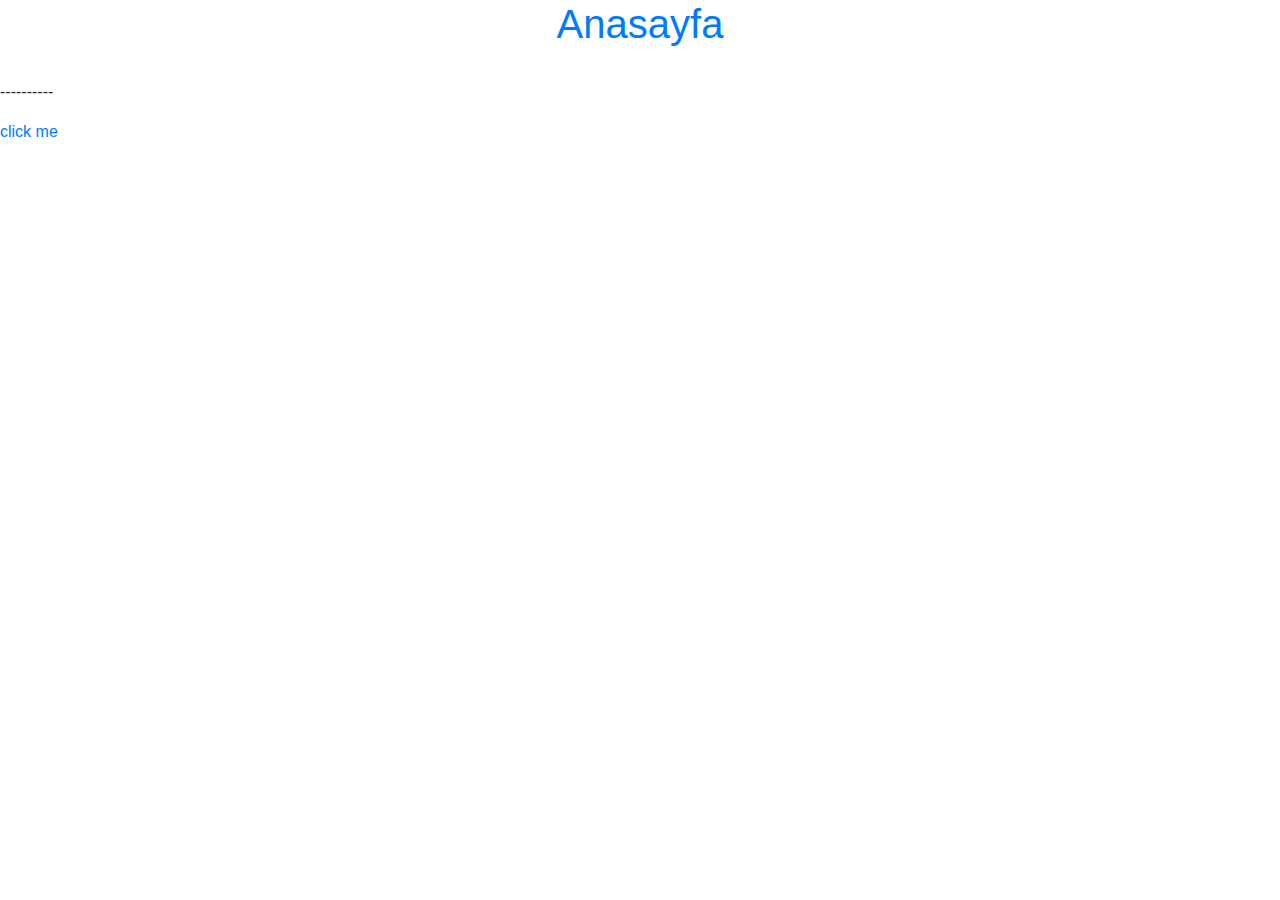
<file: src/main/resources/templates/index.html>
<!doctype html>
<html th:lang="${#locale.language}" xmlns:th="http://www.thymeleaf.org" >
<head>
    <title>Thymeleaf 2</title>
    <meta charset="utf-8">
    <meta name="viewport" content="width=device-width, initial-scale=1, shrink-to-fit=no">
    <link rel="stylesheet" href="https://stackpath.bootstrapcdn.com/bootstrap/4.3.1/css/bootstrap.min.css">
</head>
<body>
<!--start codes-->

<h1 class="text-center text-primary">Anasayfa</h1>
<br>
<p>----------</p>
<p th:text="#{ad}"></p>
<a href="/templates/birinci">click me</a>
<!--end codes-->
<script src="https://code.jquery.com/jquery-3.3.1.slim.min.js"></script>
<script src="https://cdnjs.cloudflare.com/ajax/libs/popper.js/1.14.7/umd/popper.min.js"></script>
<script src="https://stackpath.bootstrapcdn.com/bootstrap/4.3.1/js/bootstrap.min.js"></script>
</body>
</html>
</file>
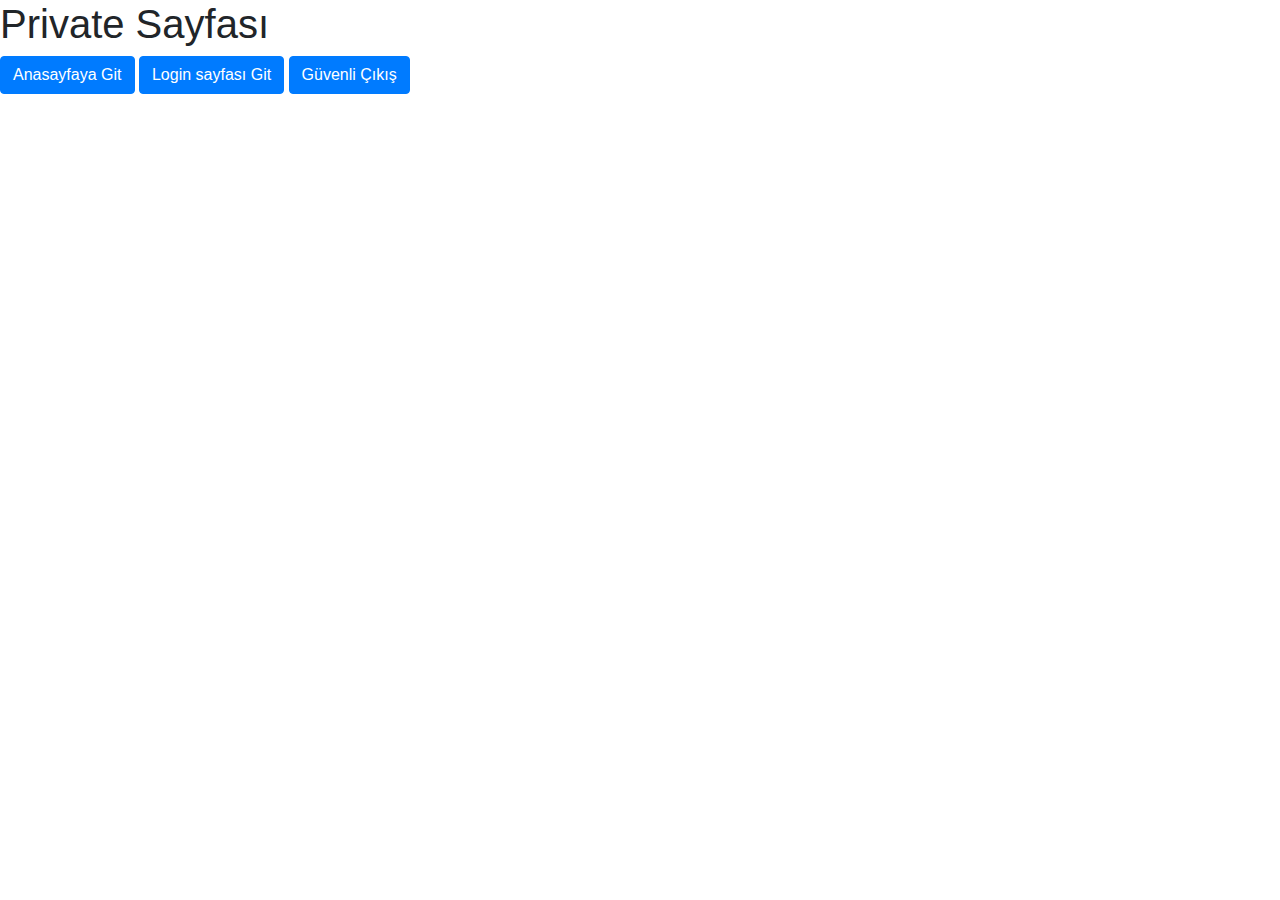
<file: src/main/resources/templates/private/index.html>
<!doctype html>
<html  th:lang="${#locale.language}"  xmlns:th="http://www.thymeleaf.org" >
<head>
    <title>Private Sayfası</title>
    <meta charset="utf-8">
    <meta name="viewport" content="width=device-width, initial-scale=1, shrink-to-fit=no">
    <link rel="stylesheet" href="https://stackpath.bootstrapcdn.com/bootstrap/4.3.1/css/bootstrap.min.css">

    <!--    <link rel="stylesheet"   th:href="@{/css/style.css}">-->
    <!--    <script th:src="@{/js/template.js}"></script>-->
</head>
<body>
<!--start codes-->

<h1>Private Sayfası</h1>
<a href="/index" class="btn btn-primary"> Anasayfaya Git</a>
<a href="/login" class="btn btn-primary"> Login sayfası Git</a>
<a href="/logout" class="btn btn-primary"> Güvenli Çıkış </a>

<!--end codes-->
<script src="https://code.jquery.com/jquery-3.3.1.slim.min.js"></script>
<script src="https://cdnjs.cloudflare.com/ajax/libs/popper.js/1.14.7/umd/popper.min.js"></script>
<script src="https://stackpath.bootstrapcdn.com/bootstrap/4.3.1/js/bootstrap.min.js"></script>
</body>
</html>
</file>
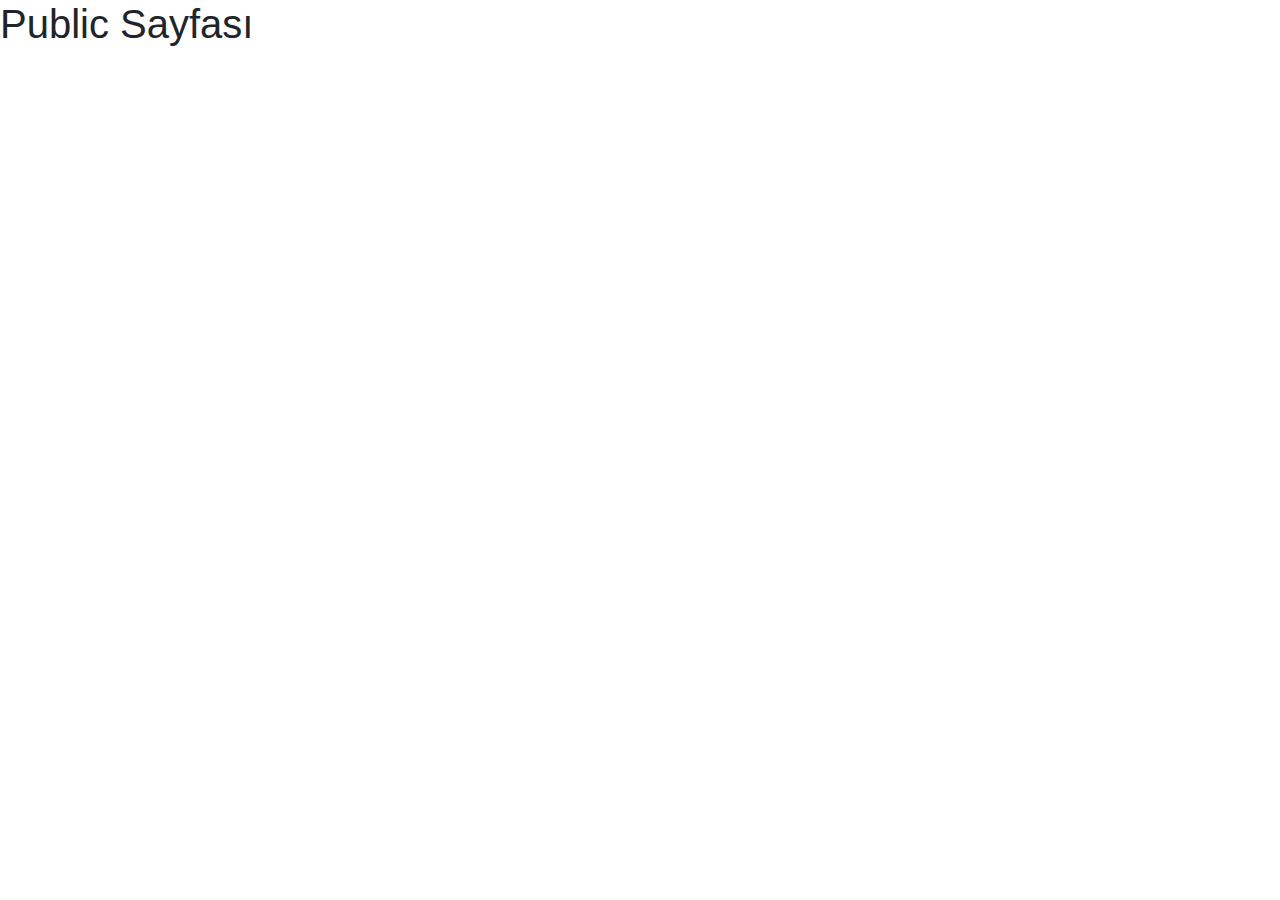
<file: src/main/resources/templates/public/index.html>
<!doctype html>
<html  th:lang="${#locale.language}"  xmlns:th="http://www.thymeleaf.org" >
<head>
    <title>Public sayfası</title>
    <meta charset="utf-8">
    <meta name="viewport" content="width=device-width, initial-scale=1, shrink-to-fit=no">
    <link rel="stylesheet" href="https://stackpath.bootstrapcdn.com/bootstrap/4.3.1/css/bootstrap.min.css">

    <!--    <link rel="stylesheet"   th:href="@{/css/style.css}">-->
    <!--    <script th:src="@{/js/template.js}"></script>-->
</head>
<body>
<!--start codes-->

<h1>Public Sayfası</h1>

<!--end codes-->
<script src="https://code.jquery.com/jquery-3.3.1.slim.min.js"></script>
<script src="https://cdnjs.cloudflare.com/ajax/libs/popper.js/1.14.7/umd/popper.min.js"></script>
<script src="https://stackpath.bootstrapcdn.com/bootstrap/4.3.1/js/bootstrap.min.js"></script>
</body>
</html>
</file>
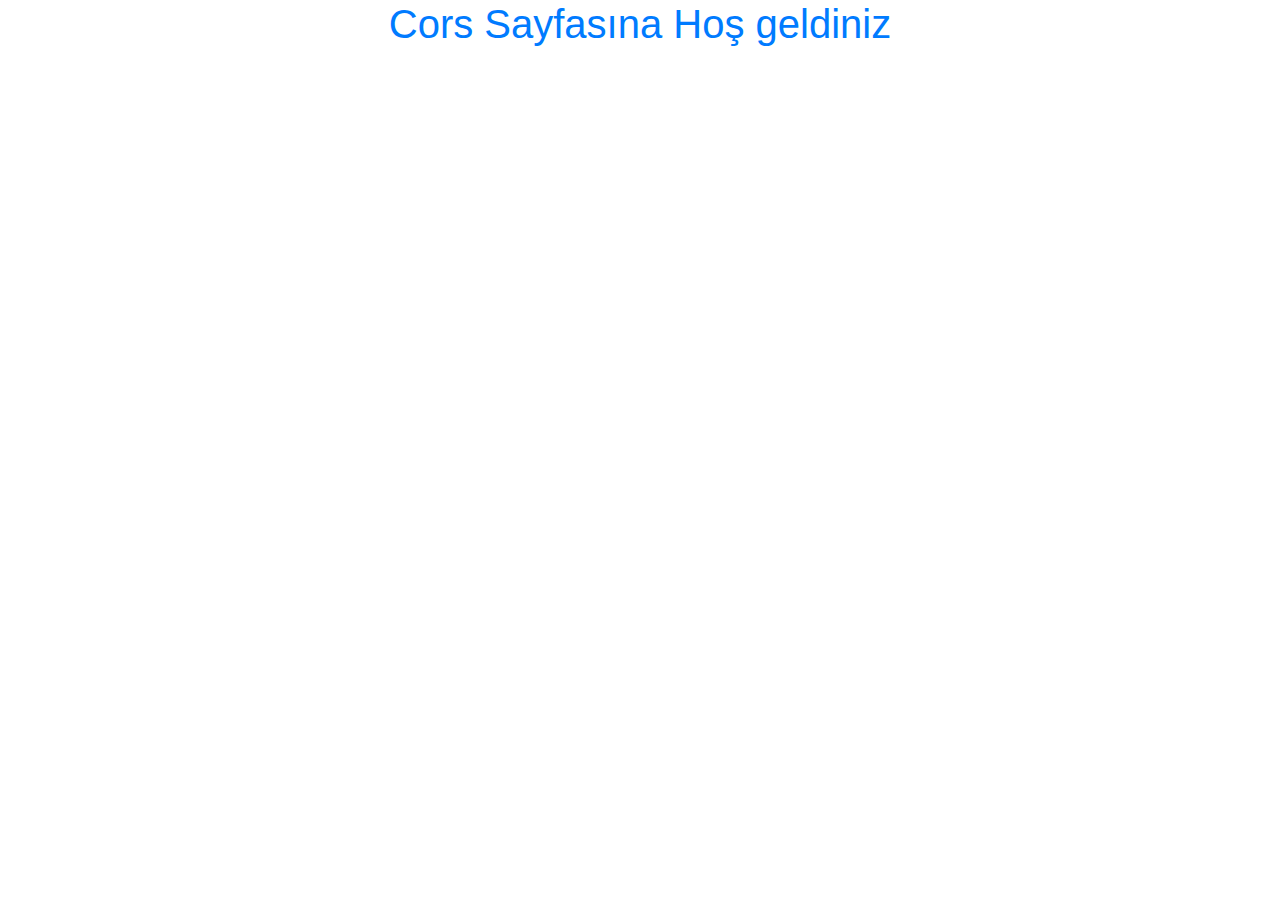
<file: src/main/resources/templates/CORSHtml.html>
<!doctype html>
<html lang="tr">
<head>
    <title>Cors Page</title>
    <meta charset="utf-8">
    <meta name="viewport" content="width=device-width, initial-scale=1, shrink-to-fit=no">
    <link rel="stylesheet" href="https://stackpath.bootstrapcdn.com/bootstrap/4.3.1/css/bootstrap.min.css">
    <script src="https://cdnjs.cloudflare.com/ajax/libs/jquery/3.3.1/jquery.min.js"></script>
</head>
<body>
<!--start codes-->
<h1 class="text-center text-primary">Cors Sayfasına Hoş geldiniz</h1>


<script>
    $(document).ready(function () {
        const url="http://localhost:8080/cors";
        console.log("öncesi")
        $.get(url,function(data,status){
            alert("Merhabalar "+data)
            console.log("log: "+data)
        });

    });
</script>

</body>
</html>
</file>
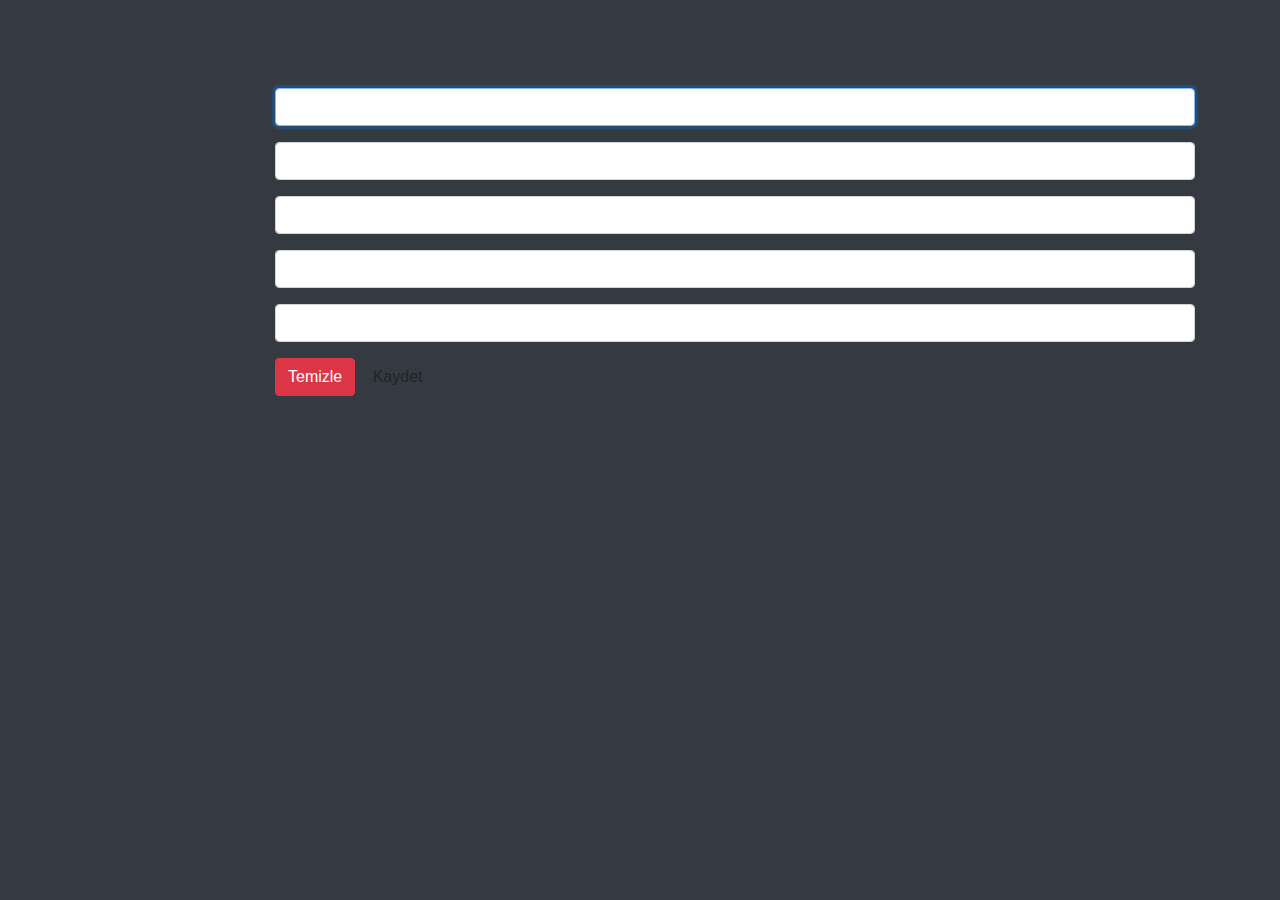
<file: src/main/resources/templates/formValidation.html>
<!doctype html>
<html th:lang="${#locale.language}" xmlns:th="http://www.thymeleaf.org" >
<head>
    <title>Title</title>
    <meta charset="utf-8">
    <meta name="viewport" content="width=device-width, initial-scale=1, shrink-to-fit=no">
    <link rel="stylesheet" href="https://stackpath.bootstrapcdn.com/bootstrap/4.3.1/css/bootstrap.min.css">
   <!-- <link rel="stylesheet" href="../static.css/style.css">
    <link rel="stylesheet" th:href="@{/css/style.css}">-->
</head>
<body class="bg-dark text-white">
<!--start codes-->

<!--
th:action= getMapping
th:object= model key
th:field = model attribute

-->
<br>
<br>

<p th:text="#{form}" class="text-center display-4 text-uppercase"></p>

<br>

<form th:method="post" th:action="@{/formurl}" th:object="${key_form}">

    <div class="container">
        <div class="row">
            <div th:text="#{userName}" class="col-md-2"></div>
            <div class="col-md-10 form-group">
                <input th:field="*{userName}" type="text" class="form-control" autofocus>
                <div th:if="${#fields.hasErrors('userName')}" th:errors="*{userName}"></div>
            </div>

            <div th:text="#{userSurname}" class="col-md-2"></div>
            <div class="col-md-10 form-group">
                <input th:field="*{userSurname}" type="text" class="form-control" autofocus>
                <div th:if="${#fields.hasErrors('userSurname')}" th:errors="*{userSurname}"></div>
            </div>

            <div th:text="#{emailAddress}" class="col-md-2"></div>
            <div class="col-md-10 form-group">
                <input th:field="*{emailAddress}" type="text" class="form-control" autofocus>
                <div th:if="${#fields.hasErrors('emailAddress')}" th:errors="*{emailAddress}"></div>
            </div>

            <div th:text="#{userAge}" class="col-md-2"></div>
            <div class="col-md-10 form-group">
                <input th:field="*{userAge}" type="text" class="form-control" autofocus>
                <div th:if="${#fields.hasErrors('userAge')}" th:errors="*{userAge}"></div>
            </div>

            <div th:text="#{userMessage}" class="col-md-2"></div>
            <div class="col-md-10 form-group">
                <input th:field="*{userMessage}" type="text" class="form-control" autofocus>
                <div th:if="${#fields.hasErrors('userMessage')}" th:errors="*{userMessage}"></div>
            </div>

            <div class="col-md-2"></div>
            <div class="col-md-10 form-group">
                <input type="reset" class="btn btn-danger" value="Temizle">
                <input type="submit" class="btn primary" value="Kaydet">
            </div>
        </div>
    </div>

</form>


<!--end codes-->
<script src="https://code.jquery.com/jquery-3.3.1.slim.min.js"></script>
<script src="https://cdnjs.cloudflare.com/ajax/libs/popper.js/1.14.7/umd/popper.min.js"></script>
<script src="https://stackpath.bootstrapcdn.com/bootstrap/4.3.1/js/bootstrap.min.js"></script>
</body>
</html>
</file>
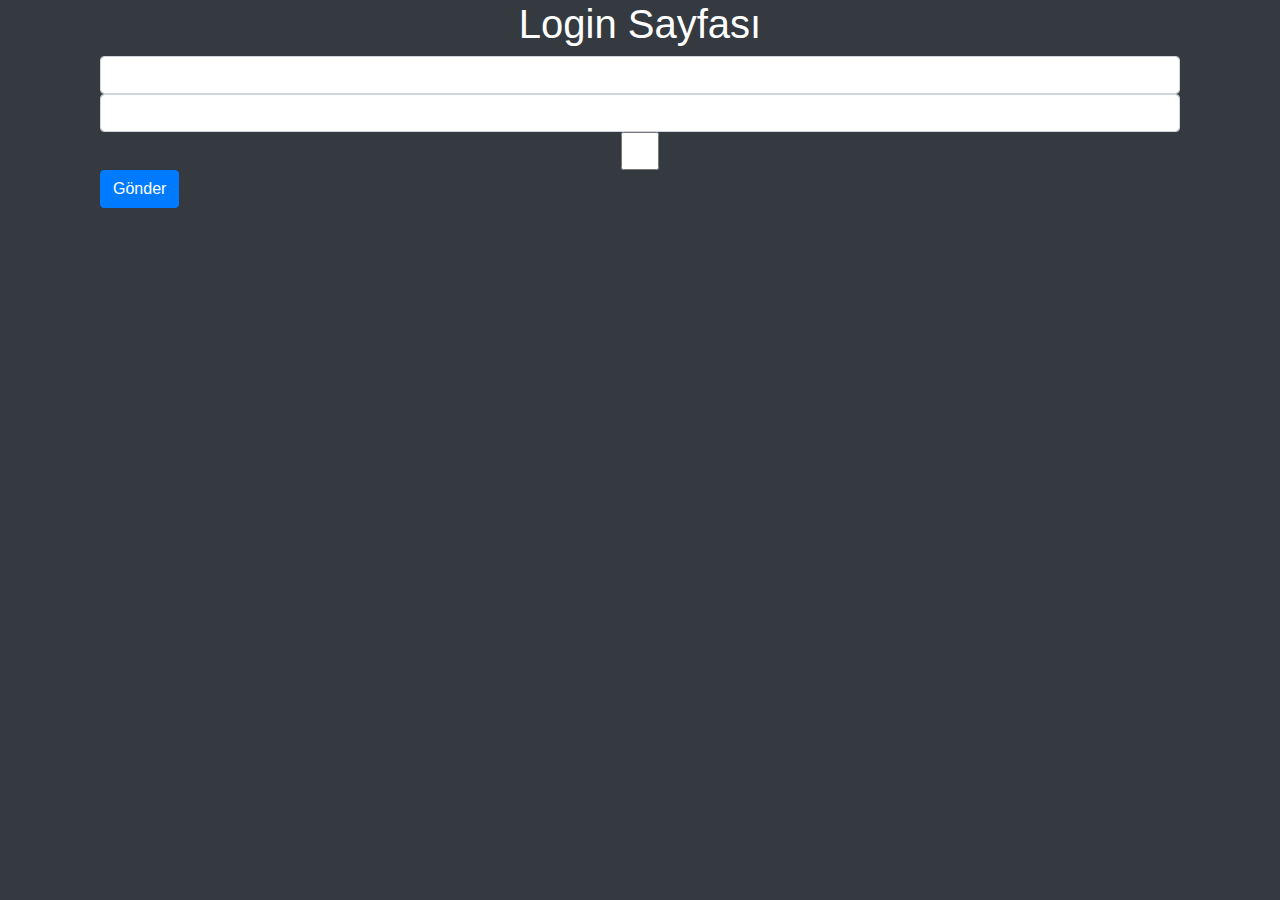
<file: src/main/resources/templates/login.html>
<!doctype html>
<html  th:lang="${#locale.language}"  xmlns:th="http://www.thymeleaf.org" >
<head>
    <title>Title</title>
    <meta charset="utf-8">
    <meta name="viewport" content="width=device-width, initial-scale=1, shrink-to-fit=no">
    <link rel="stylesheet" href="https://stackpath.bootstrapcdn.com/bootstrap/4.3.1/css/bootstrap.min.css">

    <!--    <link rel="stylesheet"   th:href="@{/css/style.css}">-->
    <!--    <script th:src="@{/js/template.js}"></script>-->
</head>
<body class="container bg-dark text-white">
<!--start codes-->

<h1 class="text-center">Login Sayfası</h1>
<h5 th:text="${key_message}" class="text-center"></h5>

<form  th:name="login"  class="container" action="/login" method="post" >
    <input   type="hidden"   th:name="${_csrf.parameterName}" th:value="${_csrf.token}" />
    <input  type="text"     th:name="username"       class="form-control"  />
    <input  type="password" th:name="password"       class="form-control" />
    <input  type="checkbox" th:name="remember-me"    class="form-control" />
    <input type="submit" value="Gönder" class="btn btn-primary" />
</form>

<!--end codes-->
<script src="https://code.jquery.com/jquery-3.3.1.slim.min.js"></script>
<script src="https://cdnjs.cloudflare.com/ajax/libs/popper.js/1.14.7/umd/popper.min.js"></script>
<script src="https://stackpath.bootstrapcdn.com/bootstrap/4.3.1/js/bootstrap.min.js"></script>
</body>
</html>
</file>
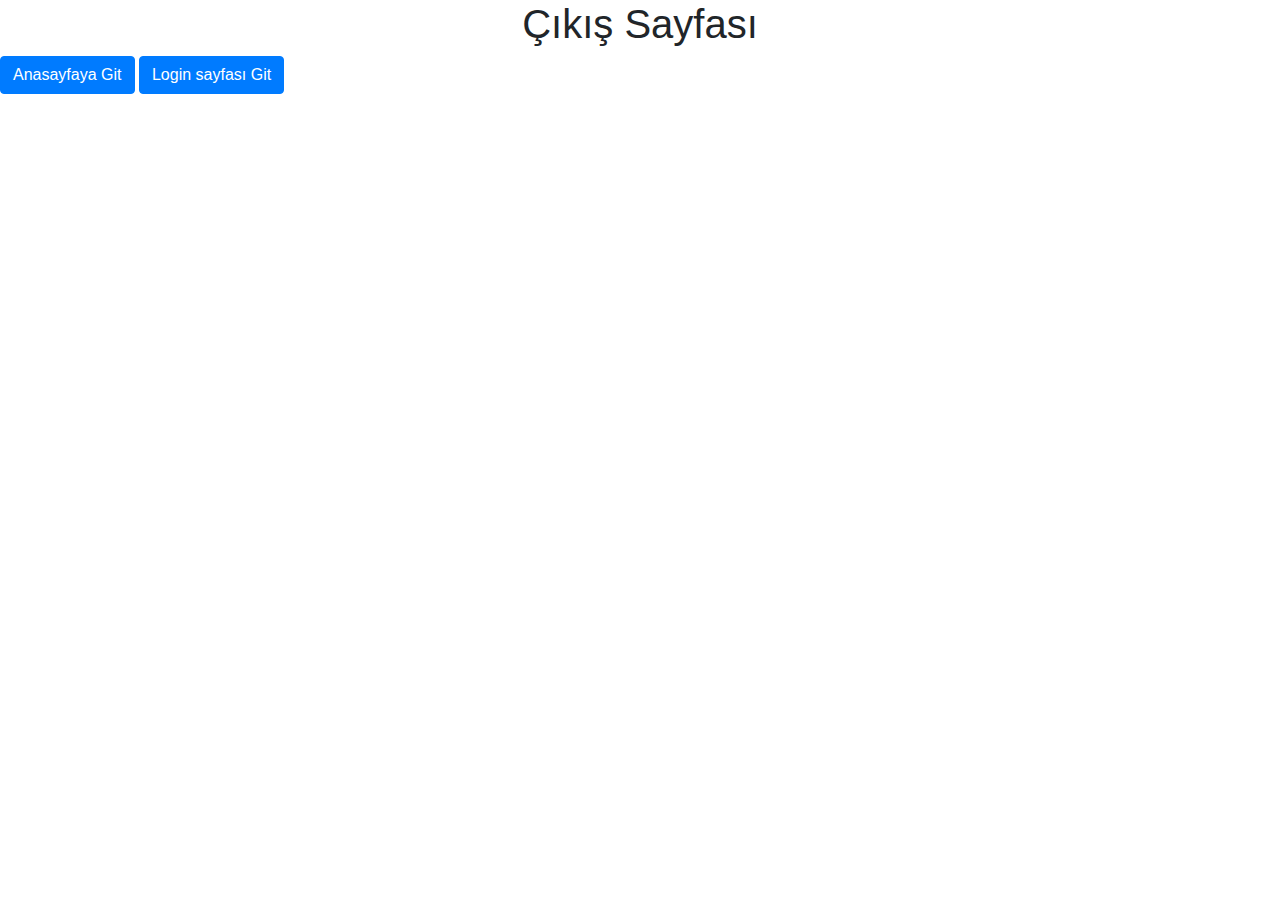
<file: src/main/resources/templates/logout.html>
<!doctype html>
<html  th:lang="${#locale.language}"  xmlns:th="http://www.thymeleaf.org" >
<head>
  <title>Title</title>
  <meta charset="utf-8">
  <meta name="viewport" content="width=device-width, initial-scale=1, shrink-to-fit=no">
  <link rel="stylesheet" href="https://stackpath.bootstrapcdn.com/bootstrap/4.3.1/css/bootstrap.min.css">

  <!--    <link rel="stylesheet"   th:href="@{/css/style.css}">-->
  <!--    <script th:src="@{/js/template.js}"></script>-->
</head>
<body>
<!--start codes-->

<h1 class="text-center">Çıkış Sayfası</h1>
<a href="/index" class="btn btn-primary"> Anasayfaya Git</a>
<a href="/login" class="btn btn-primary"> Login sayfası Git</a>


<!--end codes-->
<script src="https://code.jquery.com/jquery-3.3.1.slim.min.js"></script>
<script src="https://cdnjs.cloudflare.com/ajax/libs/popper.js/1.14.7/umd/popper.min.js"></script>
<script src="https://stackpath.bootstrapcdn.com/bootstrap/4.3.1/js/bootstrap.min.js"></script>
</body>
</html>
</file>
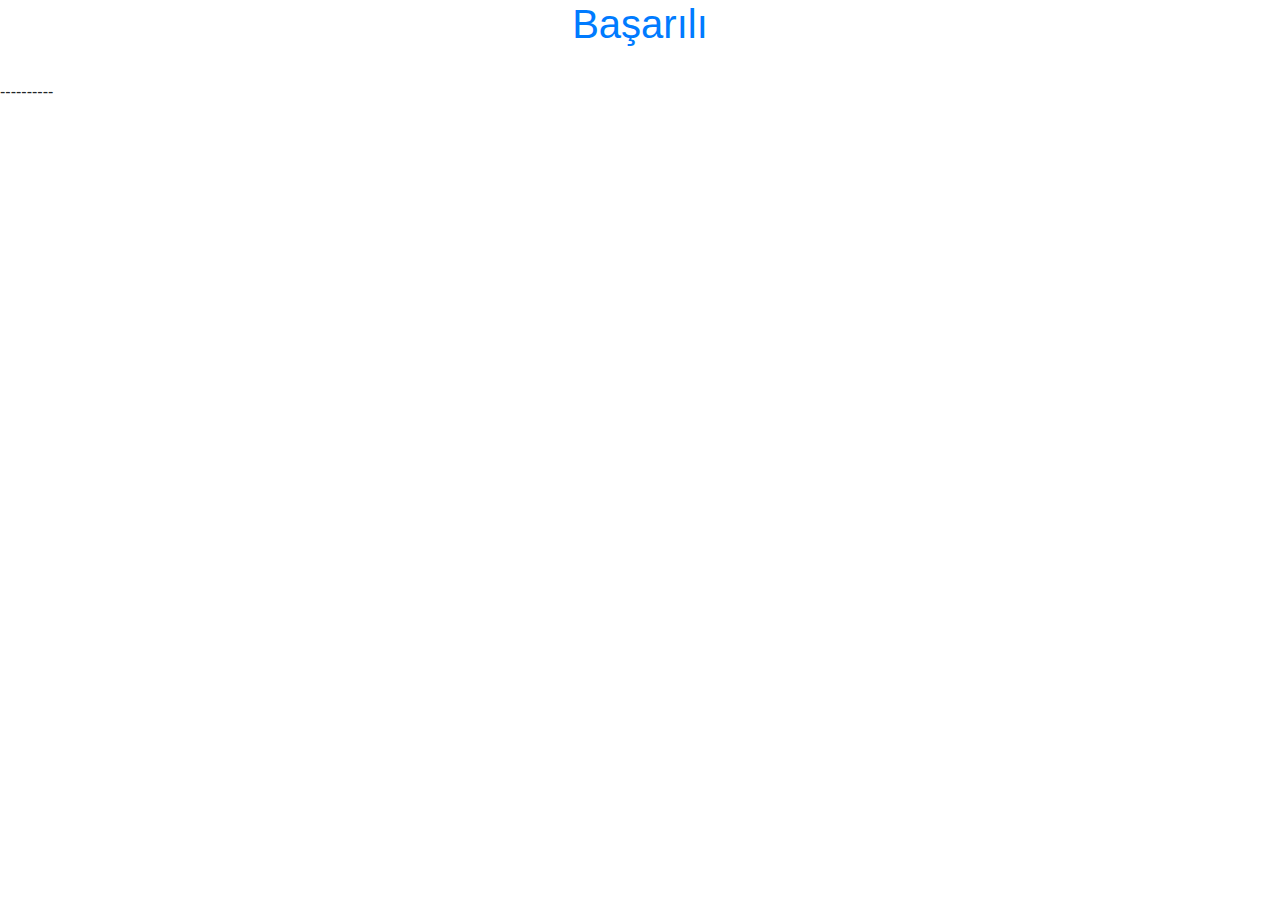
<file: src/main/resources/templates/success.html>
<!doctype html>
<html th:lang="${#locale.language}" xmlns:th="http://www.thymeleaf.org" >
<head>
    <title>Thymeleaf 2</title>
    <meta charset="utf-8">
    <meta name="viewport" content="width=device-width, initial-scale=1, shrink-to-fit=no">
    <link rel="stylesheet" href="https://stackpath.bootstrapcdn.com/bootstrap/4.3.1/css/bootstrap.min.css">
</head>
<body>
<!--start codes-->

<h1 class="text-center text-primary">Başarılı</h1>
<br>
<p>----------</p>

<!--end codes-->
<script src="https://code.jquery.com/jquery-3.3.1.slim.min.js"></script>
<script src="https://cdnjs.cloudflare.com/ajax/libs/popper.js/1.14.7/umd/popper.min.js"></script>
<script src="https://stackpath.bootstrapcdn.com/bootstrap/4.3.1/js/bootstrap.min.js"></script>
</body>
</html>
</file>
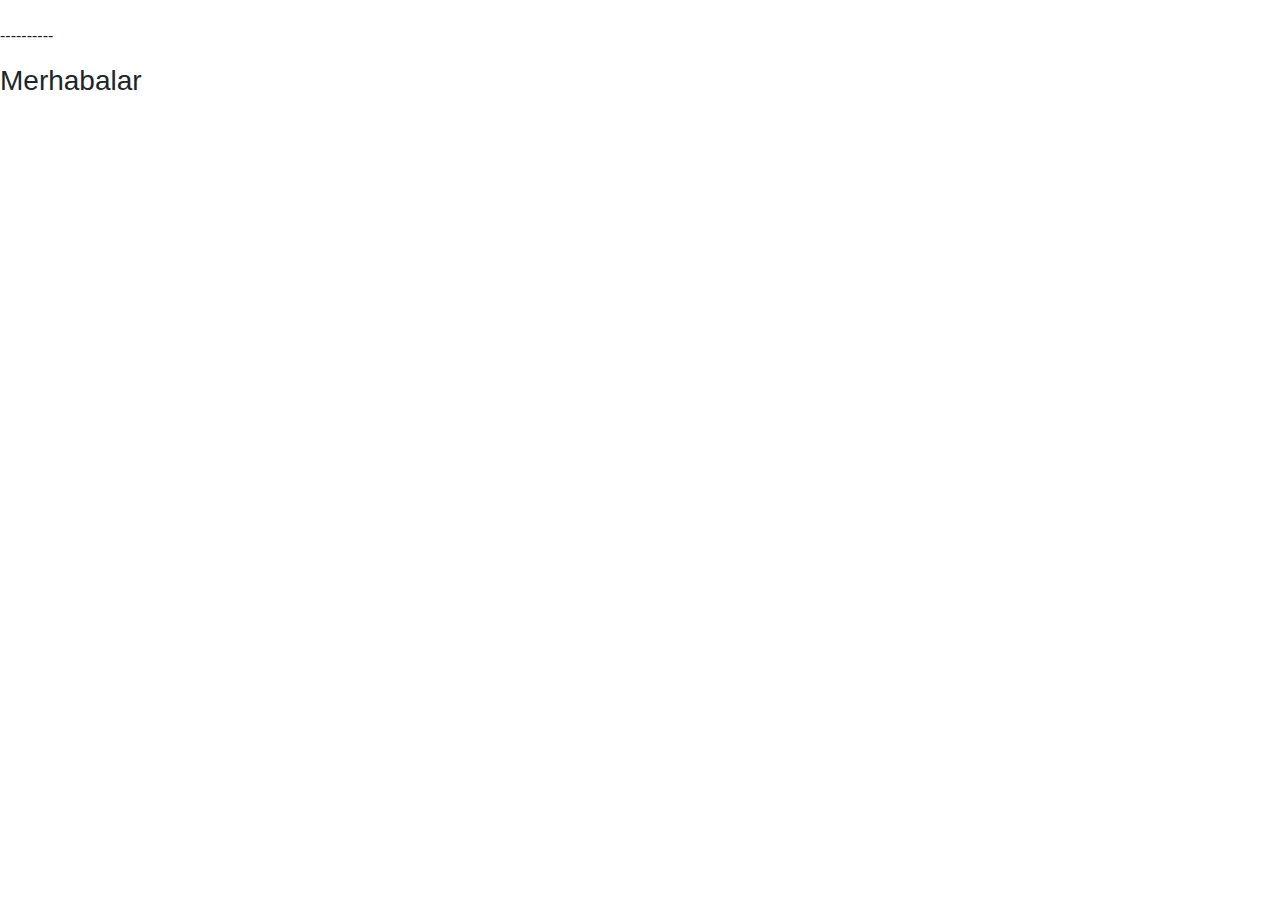
<file: src/main/resources/templates/thymeleafpage2.html>
<!doctype html>
<html th:lang="${#locale.language}" xmlns:th="http://www.thymeleaf.org" >
<head>
    <title>Title</title>
    <meta charset="utf-8">
    <meta name="viewport" content="width=device-width, initial-scale=1, shrink-to-fit=no">
    <link rel="stylesheet" href="https://stackpath.bootstrapcdn.com/bootstrap/4.3.1/css/bootstrap.min.css">
   <!-- <link rel="stylesheet" href="../static.css/style.css">-->
    <link rel="stylesheet" th:href="@{/css/style.css}">
</head>
<body>
<!--start codes-->

<br>
<p>----------</p>
<p th:text="#{ad}"></p>
<h1 th:text="'Merhabalar Thymeleaf'" class="text-center text-primary"></h1>
<h2 th:text="${mvc_key}" class="text-center text-primary"></h2>
<h3 class="innova">Merhabalar</h3>
<!--end codes-->
<script src="https://code.jquery.com/jquery-3.3.1.slim.min.js"></script>
<script src="https://cdnjs.cloudflare.com/ajax/libs/popper.js/1.14.7/umd/popper.min.js"></script>
<script src="https://stackpath.bootstrapcdn.com/bootstrap/4.3.1/js/bootstrap.min.js"></script>
</body>
</html>
</file>
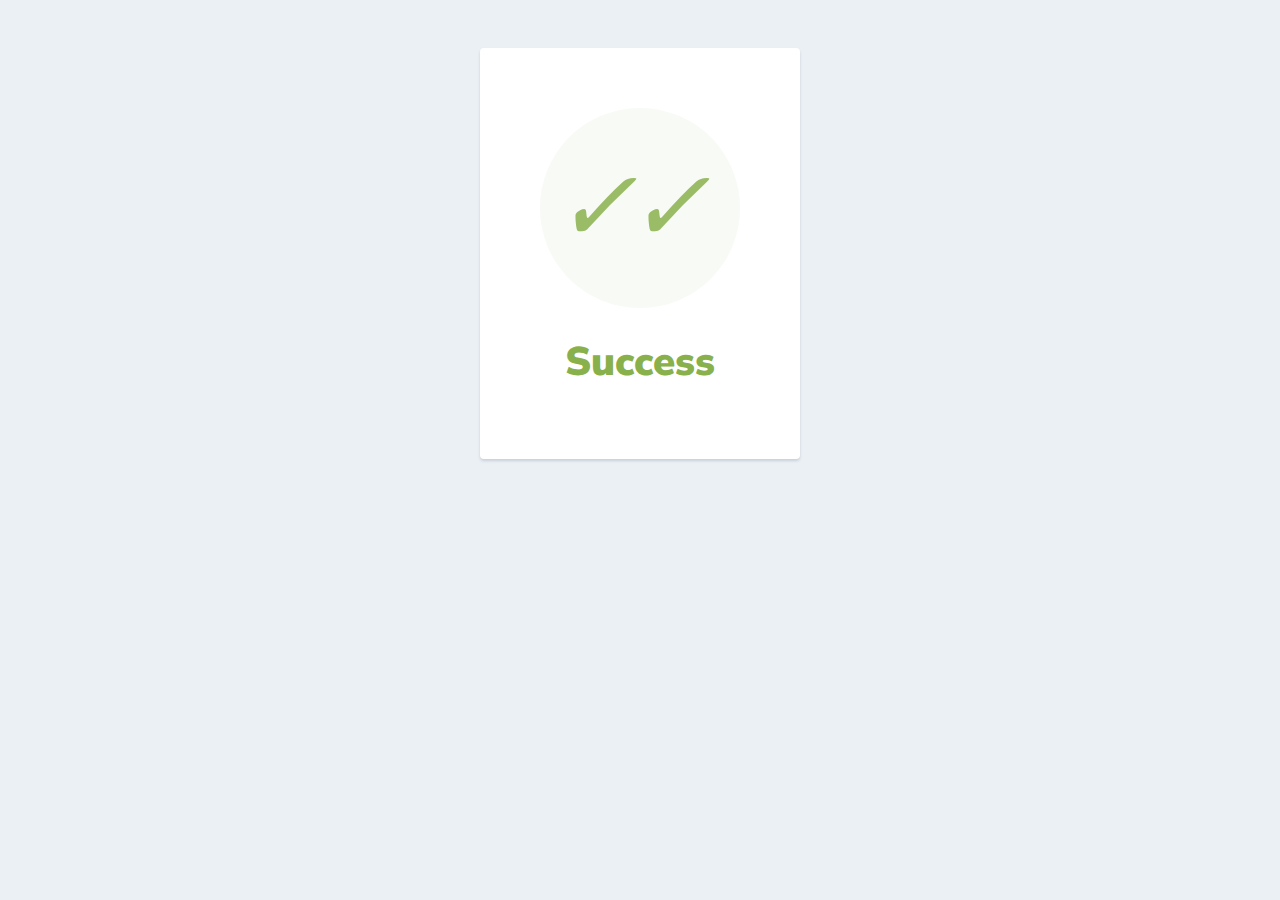
<file: src/main/resources/templates/user/formSuccess.html>
<html>
<head>
    <link href="https://fonts.googleapis.com/css?family=Nunito+Sans:400,400i,700,900&display=swap" rel="stylesheet">
</head>
<style>
    body {
        text-align: center;
        padding: 40px 0;
        background: #EBF0F5;
    }
    h1 {
        color: #88B04B;
        font-family: "Nunito Sans", "Helvetica Neue", sans-serif;
        font-weight: 900;
        font-size: 40px;
        margin-bottom: 10px;
    }
    p {
        color: #404F5E;
        font-family: "Nunito Sans", "Helvetica Neue", sans-serif;
        font-size:20px;
        margin: 0;
    }
    i {
        color: #9ABC66;
        font-size: 100px;
        line-height: 200px;
        margin-left:-15px;
    }
    .card {
        background: white;
        padding: 60px;
        border-radius: 4px;
        box-shadow: 0 2px 3px #C8D0D8;
        display: inline-block;
        margin: 0 auto;
    }
</style>
<body>
<div class="card">
    <div style="border-radius:200px; height:200px; width:200px; background: #F8FAF5; margin:0 auto;">
        <i class="checkmark">✓</i>
        <i class="checkmark">✓</i>

    </div>
    <h1>Success</h1>
    <p th:text="${Message}"></p>
</div>
</body>
</html>
</file>
<file: src/main/resources/static.css/style.css>
*{
    box-sizing: border-box;
}
html{
    font-size: 20px;
}

.innova{
    background-color: blue;
}
</file>
